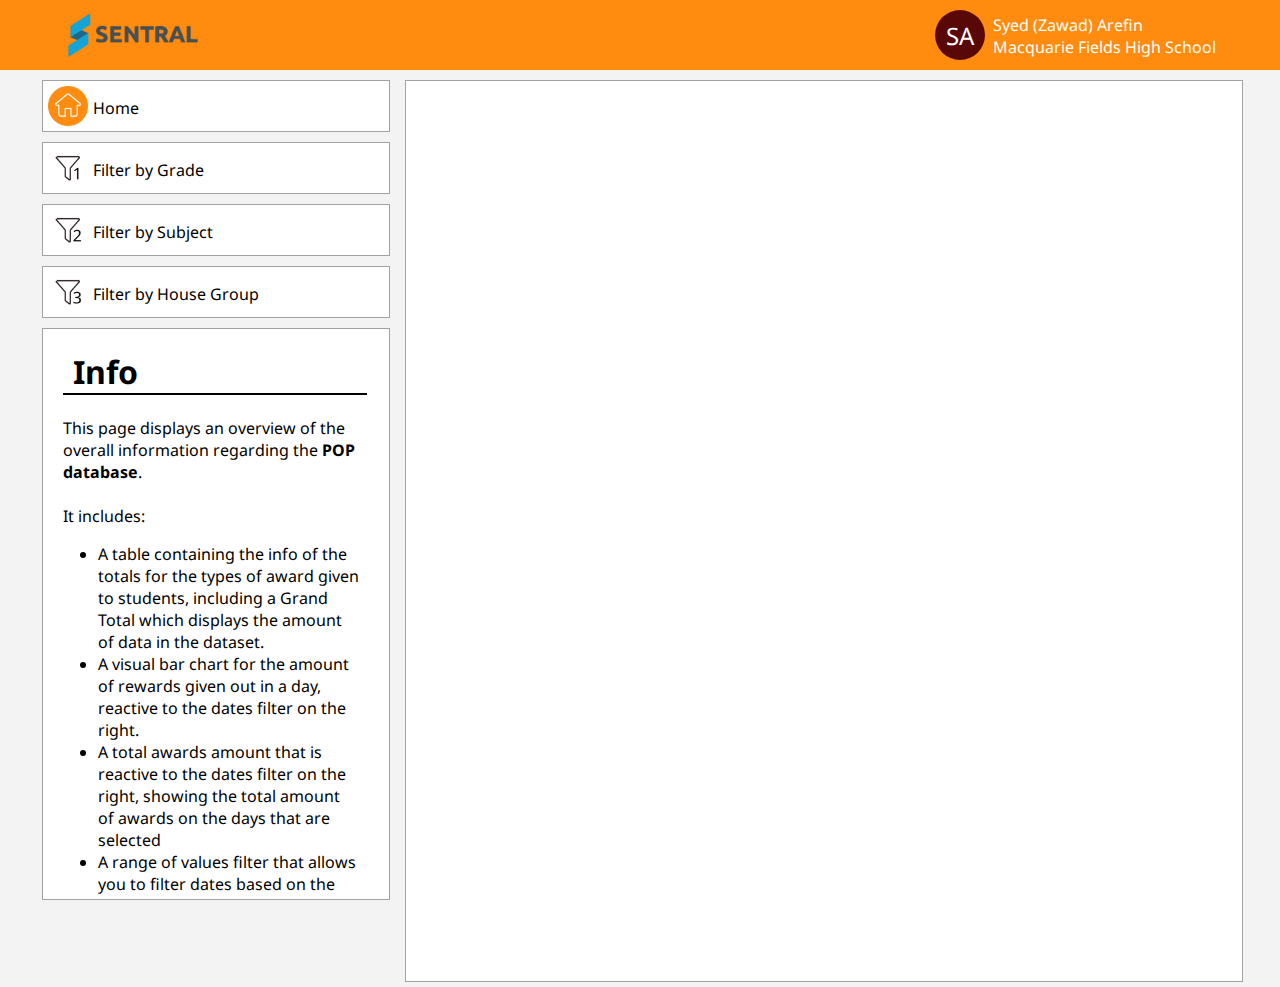
<file: index.html>
<!DOCTYPE html>
<html lang="en">
  <head>
    <meta charset="UTF-8" />
    <meta name="viewport" content="width=device-width, initial-scale=1.0" />
    <title>Canteen data visualisation</title>
    <link rel="stylesheet" href="style.css" />
    <link rel="preconnect" href="https://fonts.googleapis.com" />
    <link rel="preconnect" href="https://fonts.gstatic.com" crossorigin />
    <link
      href="https://fonts.googleapis.com/css2?family=Noto+Sans:ital,wght@0,100..900;1,100..900&display=swap"
      rel="stylesheet"
    />
  </head>
  <body>
    <div class="navbar-container">
      <div class="navbar">
        <div class="logo">
          <a href="home.html"
            ><img src="./assets/sentral icon.png" alt=""
          /></a>
        </div>
        <div class="student-profile-container">
          <div class="circle">
            <p>SA</p>
          </div>
          <div class="circle-text-container">
            <p class="circle-subtext">
              Syed (Zawad) Arefin <br />
              Macquarie Fields High School
            </p>
          </div>
        </div>
      </div>
    </div>

    <div class="main-container">
      <div class="left">
        <div class="filters">
          <a class="active" href="index.html">
            <div>
              <img src="assets/house.png" alt="" />
              <p>Home</p>
            </div>
          </a>
          <a href="grade.html">
            <div>
              <img src="assets/filter1.png" alt="" />
              <p>Filter by Grade</p>
            </div>
          </a>
          <a href="subjects.html">
            <div>
              <img src="assets/filter2.png" alt="" />
              <p>Filter by Subject</p>
            </div>
          </a>
          <a href="house.html">
            <div>
              <img src="assets/filter3.png" alt="" />
              <p>Filter by House Group</p>
            </div>
          </a>
          <div class="info-box">
            <h1>Info</h1>
            <p>
              This page displays an overview of the overall information
              regarding the <b>POP database</b>. <br /><br />

              It includes:
            </p>

            <ul>
              <li>
                A table containing the info of the totals for the types of award
                given to students, including a Grand Total which displays the
                amount of data in the dataset.
              </li>
              <li>
                A visual bar chart for the amount of rewards given out in a day,
                reactive to the dates filter on the right.
              </li>
              <li>
                A total awards amount that is reactive to the dates filter on
                the right, showing the total amount of awards on the days that
                are selected
              </li>
              <li>
                A range of values filter that allows you to filter dates based
                on the amount of awards appointed to students.
              </li>
            </ul>
            <p>
                The system administrators and teachers can use this front page as a summary/overview of all the data they need from the lifetime of their dataset, as it provides info for every day that a POP point was appointed to a student. <br><br>They can use this information as a general guide to understanding the state of their students and their progress to being efficient and hard workers.
            </p>
          </div>
        </div>
      </div>
      <div class="right">
        <div
          class="tableauPlaceholder"
          id="viz1751221231239"
          style="position: relative"
        >
          <noscript>
            <a href="#">
              <img
                alt="Index "
                src="https:&#47;&#47;public.tableau.com&#47;static&#47;images&#47;PO&#47;POPDataDashboard&#47;Index&#47;1_rss.png"
                style="border: none" /></a></noscript
          ><object class="tableauViz" style="display: none">
            <param
              name="host_url"
              value="https%3A%2F%2Fpublic.tableau.com%2F"
            />
            <param name="embed_code_version" value="3" />
            <param
              name="path"
              value="views&#47;POPDataDashboard&#47;Index?:language=en-US&amp;:embed=true&amp;publish=yes&amp;:sid=&amp;:redirect=auth"
            />
            <param name="toolbar" value="yes" />
            <param
              name="static_image"
              value="https:&#47;&#47;public.tableau.com&#47;static&#47;images&#47;PO&#47;POPDataDashboard&#47;Index&#47;1.png"
            />
            <param name="animate_transition" value="yes" />
            <param name="display_static_image" value="yes" />
            <param name="display_spinner" value="yes" />
            <param name="display_overlay" value="yes" />
            <param name="display_count" value="yes" />
            <param name="language" value="en-US" />
            <param name="filter" value="publish=yes" />
          </object>
        </div>
        <script type="text/javascript">
          var divElement = document.getElementById("viz1751221231239");
          var vizElement = divElement.getElementsByTagName("object")[0];
          if (divElement.offsetWidth > 800) {
            vizElement.style.minWidth = "100px";
            vizElement.style.maxWidth = "100%";
            vizElement.style.minHeight = "427px";
            vizElement.style.maxHeight = divElement.offsetWidth * 0.75 + "px";
          } else if (divElement.offsetWidth > 500) {
            vizElement.style.minWidth = "100px";
            vizElement.style.maxWidth = "100%";
            vizElement.style.minHeight = "427px";
            vizElement.style.maxHeight = divElement.offsetWidth * 0.75 + "px";
          } else {
            vizElement.style.width = "100%";
            vizElement.style.height = "727px";
          }
          var scriptElement = document.createElement("script");
          scriptElement.src =
            "https://public.tableau.com/javascripts/api/viz_v1.js";
          vizElement.parentNode.insertBefore(scriptElement, vizElement);
        </script>
      </div>
    </div>
  </body>
</html>
</file>
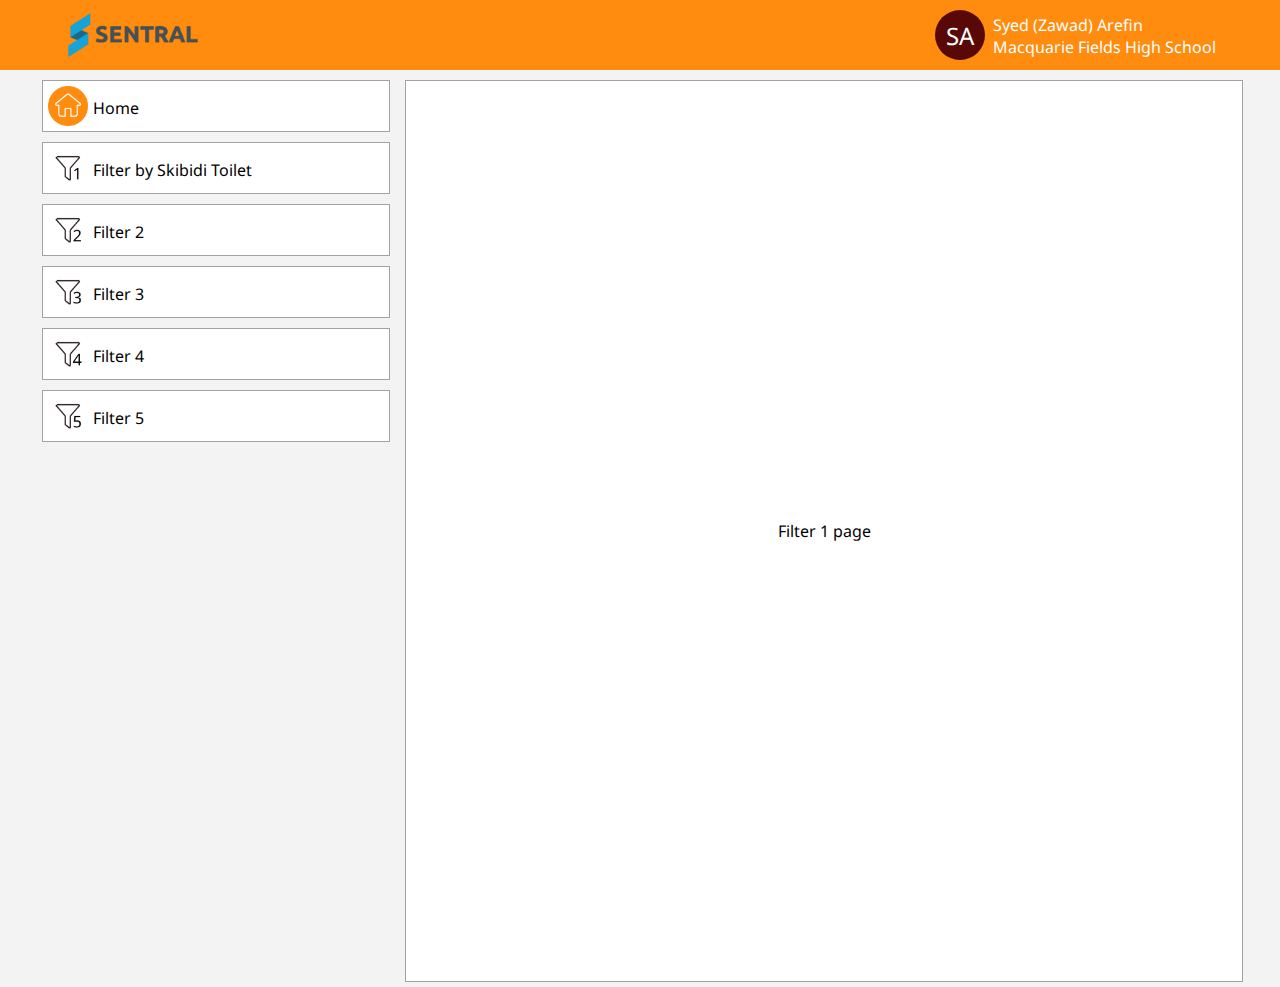
<file: filter1.html>
<!DOCTYPE html>
<html lang="en">
<head>
    <meta charset="UTF-8">
    <meta name="viewport" content="width=device-width, initial-scale=1.0">
    <title>Canteen data visualisation</title>
    <link rel="stylesheet" href="style.css">
    <link rel="preconnect" href="https://fonts.googleapis.com">
    <link rel="preconnect" href="https://fonts.gstatic.com" crossorigin>
    <link href="https://fonts.googleapis.com/css2?family=Noto+Sans:ital,wght@0,100..900;1,100..900&display=swap" rel="stylesheet">
</head>
<body>

    <div class="navbar-container">
        <div class="navbar">
            <div class="logo">
                <a href="index.html"><img src="./assets/sentral icon.png" alt=""></a>
            </div>
            <div class="student-profile-container">
                <div class="circle">
                    <p>SA</p>
                </div>
                <div class="circle-text-container">
                    <p class="circle-subtext">
                        Syed (Zawad) Arefin <br> Macquarie Fields High School
                    </p>
                </div>
            </div>
        </div>
    </div>

    <div class="main-container">
        <div class="left">
            <div class="filters">
                <a href="index.html">
                    <div>
                        <img src="assets/house.png" alt="">
                        <p>Home</p>
                    </div>
                </a>
                <a class="active" href="filter1.html">
                    <div>
                        <img src="assets/filter1.png" alt="">
                        <p>Filter by Skibidi Toilet</p>
                    </div>
                </a>
                <a href="filter2.html">
                    <div>
                        <img src="assets/filter2.png" alt="">
                        <p>Filter 2</p>
                    </div>
                </a>
                <a href="filter3.html">
                    <div>
                        <img src="assets/filter3.png" alt="">
                        <p>Filter 3</p>
                    </div>
                </a>
                <a href="filter4.html">
                    <div>
                        <img src="assets/filter4.png" alt="">
                        <p>Filter 4</p>
                    </div>
                </a>
                <a href="filter5.html">
                    <div>
                        <img src="assets/filter5.png" alt="">
                        <p>Filter 5</p>
                    </div>
                </a>
                
            </div>

        </div>
        <div class="right">
            <p>Filter 1 page</p>
        </div>
    </div>

</body>
</html>
</file>
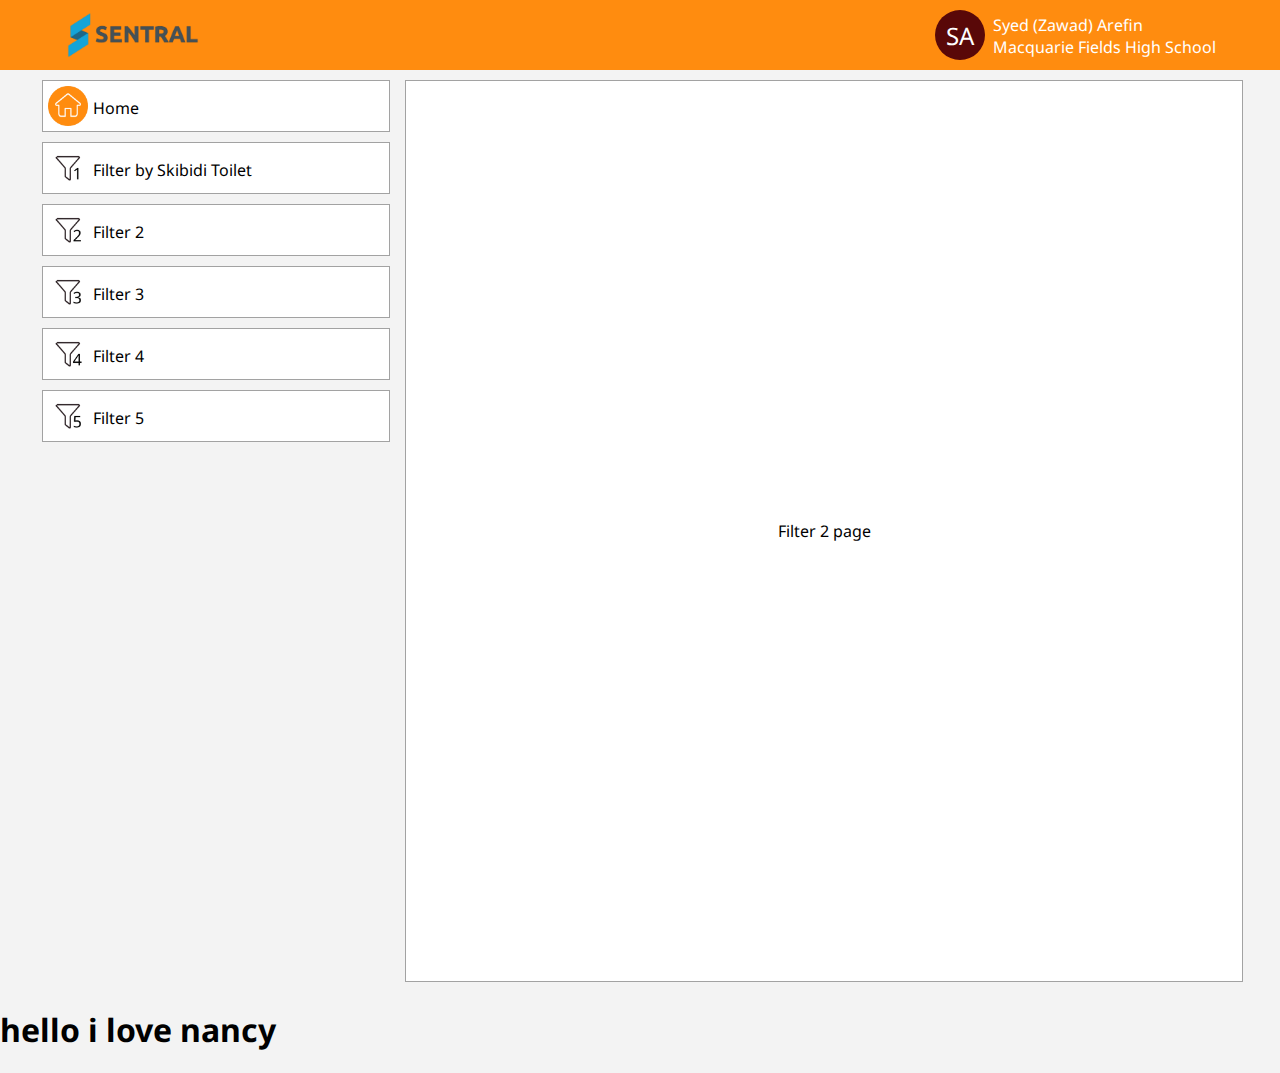
<file: filter2.html>
<!DOCTYPE html>
<html lang="en">
<head>
    <meta charset="UTF-8">
    <meta name="viewport" content="width=device-width, initial-scale=1.0">
    <title>Canteen data visualisation</title>
    <link rel="stylesheet" href="style.css">
    <link rel="preconnect" href="https://fonts.googleapis.com">
    <link rel="preconnect" href="https://fonts.gstatic.com" crossorigin>
    <link href="https://fonts.googleapis.com/css2?family=Noto+Sans:ital,wght@0,100..900;1,100..900&display=swap" rel="stylesheet">
</head>
<body>

    <div class="navbar-container">
        <div class="navbar">
            <div class="logo">
                <a href="index.html"><img src="./assets/sentral icon.png" alt=""></a>
            </div>
            <div class="student-profile-container">
                <div class="circle">
                    <p>SA</p>
                </div>
                <div class="circle-text-container">
                    <p class="circle-subtext">
                        Syed (Zawad) Arefin <br> Macquarie Fields High School
                    </p>
                </div>
            </div>
        </div>
    </div>

    <div class="main-container">
        <div class="left">
            <div class="filters">
                <a href="index.html">
                    <div>
                        <img src="assets/house.png" alt="">
                        <p>Home</p>
                    </div>
                </a>
                <a href="filter1.html">
                    <div>
                        <img src="assets/filter1.png" alt="">
                        <p>Filter by Skibidi Toilet</p>
                    </div>
                </a>
                <a class="active" href="filter2.html">
                    <div>
                        <img src="assets/filter2.png" alt="">
                        <p>Filter 2</p>
                    </div>
                </a>
                <a href="filter3.html">
                    <div>
                        <img src="assets/filter3.png" alt="">
                        <p>Filter 3</p>
                    </div>
                </a>
                <a href="filter4.html">
                    <div>
                        <img src="assets/filter4.png" alt="">
                        <p>Filter 4</p>
                    </div>
                </a>
                <a href="filter5.html">
                    <div>
                        <img src="assets/filter5.png" alt="">
                        <p>Filter 5</p>
                    </div>
                </a>
                
            </div>

        </div>
        <div class="right">
            <p>Filter 2 page</p>
        </div>
    </div>

    <h1>hello i love nancy</h1>
</body>
</html>
</file>
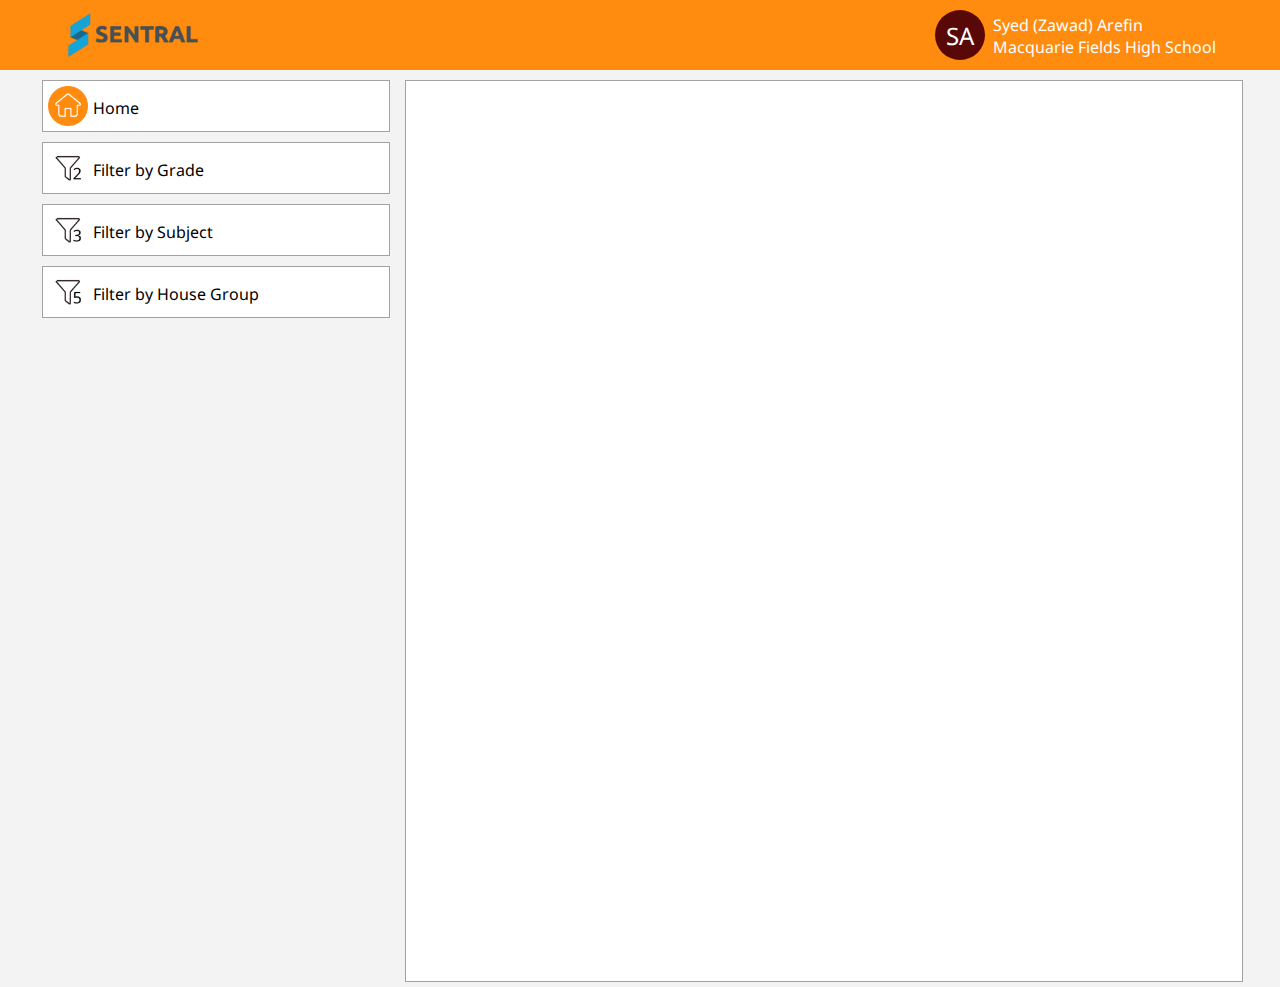
<file: filter3.html>
<!DOCTYPE html>
<html lang="en">
  <head>
    <meta charset="UTF-8" />
    <meta name="viewport" content="width=device-width, initial-scale=1.0" />
    <title>Canteen data visualisation</title>
    <link rel="stylesheet" href="style.css" />
    <link rel="preconnect" href="https://fonts.googleapis.com" />
    <link rel="preconnect" href="https://fonts.gstatic.com" crossorigin />
    <link
      href="https://fonts.googleapis.com/css2?family=Noto+Sans:ital,wght@0,100..900;1,100..900&display=swap"
      rel="stylesheet"
    />
  </head>
  <body>
    <div class="navbar-container">
      <div class="navbar">
        <div class="logo">
          <a href="index.html"
            ><img src="./assets/sentral icon.png" alt=""
          /></a>
        </div>
        <div class="student-profile-container">
          <div class="circle">
            <p>SA</p>
          </div>
          <div class="circle-text-container">
            <p class="circle-subtext">
              Syed (Zawad) Arefin <br />
              Macquarie Fields High School
            </p>
          </div>
        </div>
      </div>
    </div>

    <div class="main-container">
      <div class="left">
        <div class="filters">
          <a href="index.html">
            <div>
              <img src="assets/house.png" alt="" />
              <p>Home</p>
            </div>
          </a>
          <a href="filter2.html">
            <div>
              <img src="assets/filter2.png" alt="" />
              <p>Filter by Grade</p>
            </div>
          </a>
          <a class="active" href="filter3.html">
            <div>
              <img src="assets/filter3.png" alt="" />
              <p>Filter by Subject</p>
            </div>
          </a>
          <a href="filter5.html">
            <div>
              <img src="assets/filter5.png" alt="" />
              <p>Filter by House Group</p>
            </div>
          </a>
        </div>
      </div>
      <div class="right">
        <div
          class="tableauPlaceholder"
          id="viz1751229559269"
          style="position: relative"
        >
          <noscript
            ><a href="#"
              ><img
                alt="By Subject "
                src="https:&#47;&#47;public.tableau.com&#47;static&#47;images&#47;PO&#47;POPDataDashboard&#47;BySubject&#47;1_rss.png"
                style="border: none" /></a></noscript
          ><object class="tableauViz" style="display: none">
            <param
              name="host_url"
              value="https%3A%2F%2Fpublic.tableau.com%2F"
            />
            <param name="embed_code_version" value="3" />
            <param name="site_root" value="" />
            <param name="name" value="POPDataDashboard&#47;BySubject" />
            <param name="tabs" value="no" />
            <param name="toolbar" value="yes" />
            <param
              name="static_image"
              value="https:&#47;&#47;public.tableau.com&#47;static&#47;images&#47;PO&#47;POPDataDashboard&#47;BySubject&#47;1.png"
            />
            <param name="animate_transition" value="yes" />
            <param name="display_static_image" value="yes" />
            <param name="display_spinner" value="yes" />
            <param name="display_overlay" value="yes" />
            <param name="display_count" value="yes" />
            <param name="language" value="en-US" />
            <param name="filter" value="publish=yes" />
          </object>
        </div>
        <script type="text/javascript">
          var divElement = document.getElementById("viz1751229559269");
          var vizElement = divElement.getElementsByTagName("object")[0];
          if (divElement.offsetWidth > 800) {
            vizElement.style.minWidth = "420px";
            vizElement.style.maxWidth = "100%";
            vizElement.style.minHeight = "587px";
            vizElement.style.maxHeight = divElement.offsetWidth * 0.75 + "px";
          } else if (divElement.offsetWidth > 500) {
            vizElement.style.minWidth = "420px";
            vizElement.style.maxWidth = "100%";
            vizElement.style.minHeight = "587px";
            vizElement.style.maxHeight = divElement.offsetWidth * 0.75 + "px";
          } else {
            vizElement.style.width = "100%";
            vizElement.style.height = "727px";
          }
          var scriptElement = document.createElement("script");
          scriptElement.src =
            "https://public.tableau.com/javascripts/api/viz_v1.js";
          vizElement.parentNode.insertBefore(scriptElement, vizElement);
        </script>
      </div>
    </div>
  </body>
</html>
</file>
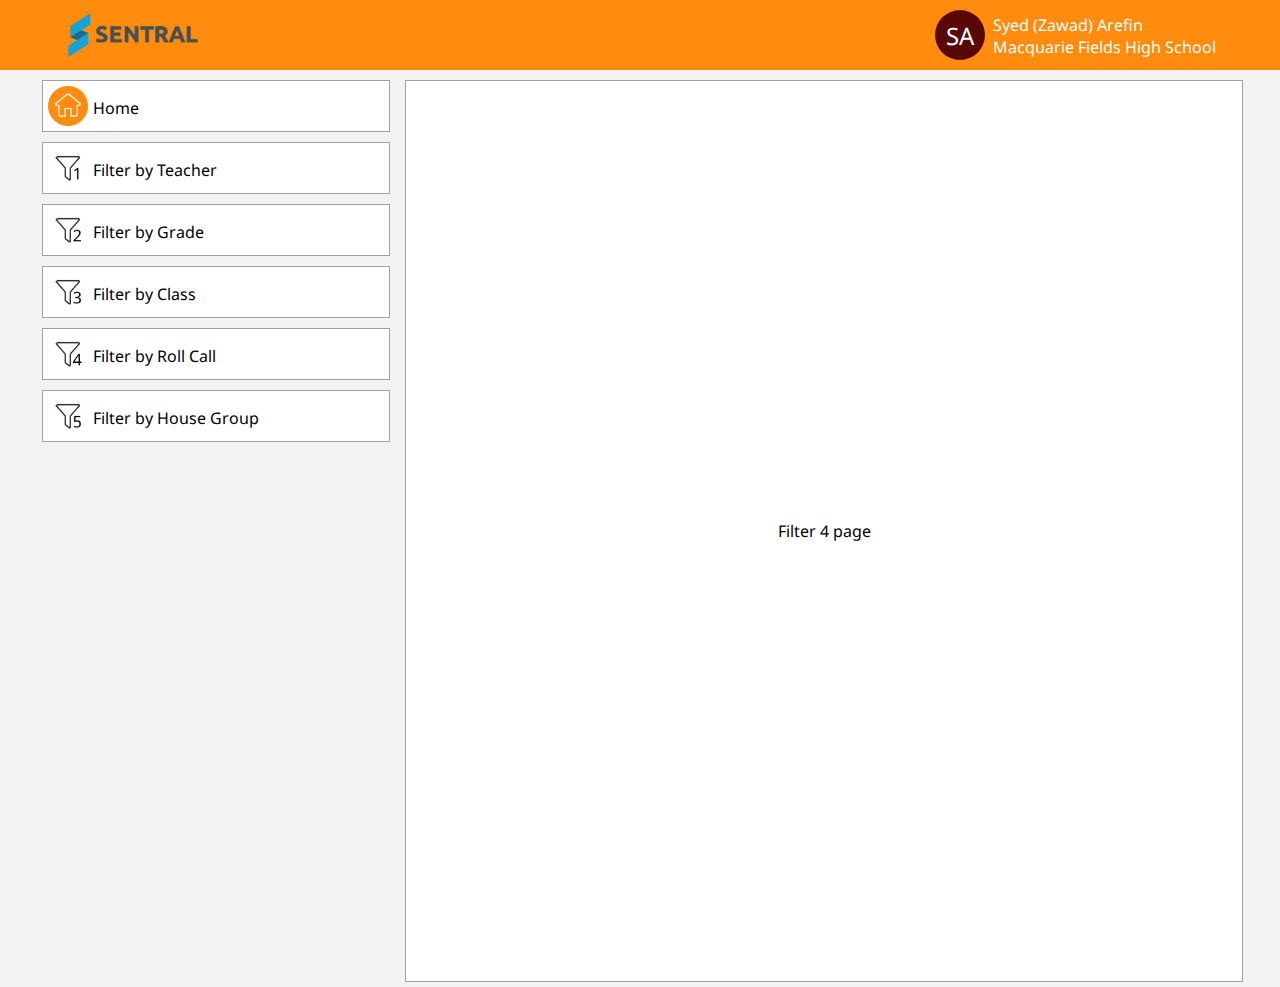
<file: filter4.html>
<!DOCTYPE html>
<html lang="en">
<head>
    <meta charset="UTF-8">
    <meta name="viewport" content="width=device-width, initial-scale=1.0">
    <title>Canteen data visualisation</title>
    <link rel="stylesheet" href="style.css">
    <link rel="preconnect" href="https://fonts.googleapis.com">
    <link rel="preconnect" href="https://fonts.gstatic.com" crossorigin>
    <link href="https://fonts.googleapis.com/css2?family=Noto+Sans:ital,wght@0,100..900;1,100..900&display=swap" rel="stylesheet">
</head>
<body>

    <div class="navbar-container">
        <div class="navbar">
            <div class="logo">
                <a href="index.html"><img src="./assets/sentral icon.png" alt=""></a>
            </div>
            <div class="student-profile-container">
                <div class="circle">
                    <p>SA</p>
                </div>
                <div class="circle-text-container">
                    <p class="circle-subtext">
                        Syed (Zawad) Arefin <br> Macquarie Fields High School
                    </p>
                </div>
            </div>
        </div>
    </div>

    <div class="main-container">
        <div class="left">
            <div class="filters">
                <a href="index.html">
                    <div>
                        <img src="assets/house.png" alt="">
                        <p>Home</p>
                    </div>
                </a>
                <a href="filter1.html">
                    <div>
                        <img src="assets/filter1.png" alt="">
                        <p>Filter by Teacher</p>
                    </div>
                </a>
                <a href="filter2.html">
                    <div>
                        <img src="assets/filter2.png" alt="">
                        <p>Filter by Grade</p>
                    </div>
                </a>
                <a href="filter3.html">
                    <div>
                        <img src="assets/filter3.png" alt="">
                        <p>Filter by Class</p>
                    </div>
                </a>
                <a class="active" href="filter4.html">
                    <div>
                        <img src="assets/filter4.png" alt="">
                        <p>Filter by Roll Call</p>
                    </div>
                </a>
                <a href="filter5.html">
                    <div>
                        <img src="assets/filter5.png" alt="">
                        <p>Filter by House Group</p>
                    </div>
                </a>
                
            </div>

        </div>
        <div class="right">
            <p>Filter 4 page</p>
        </div>
    </div>

</body>
</html>
</file>
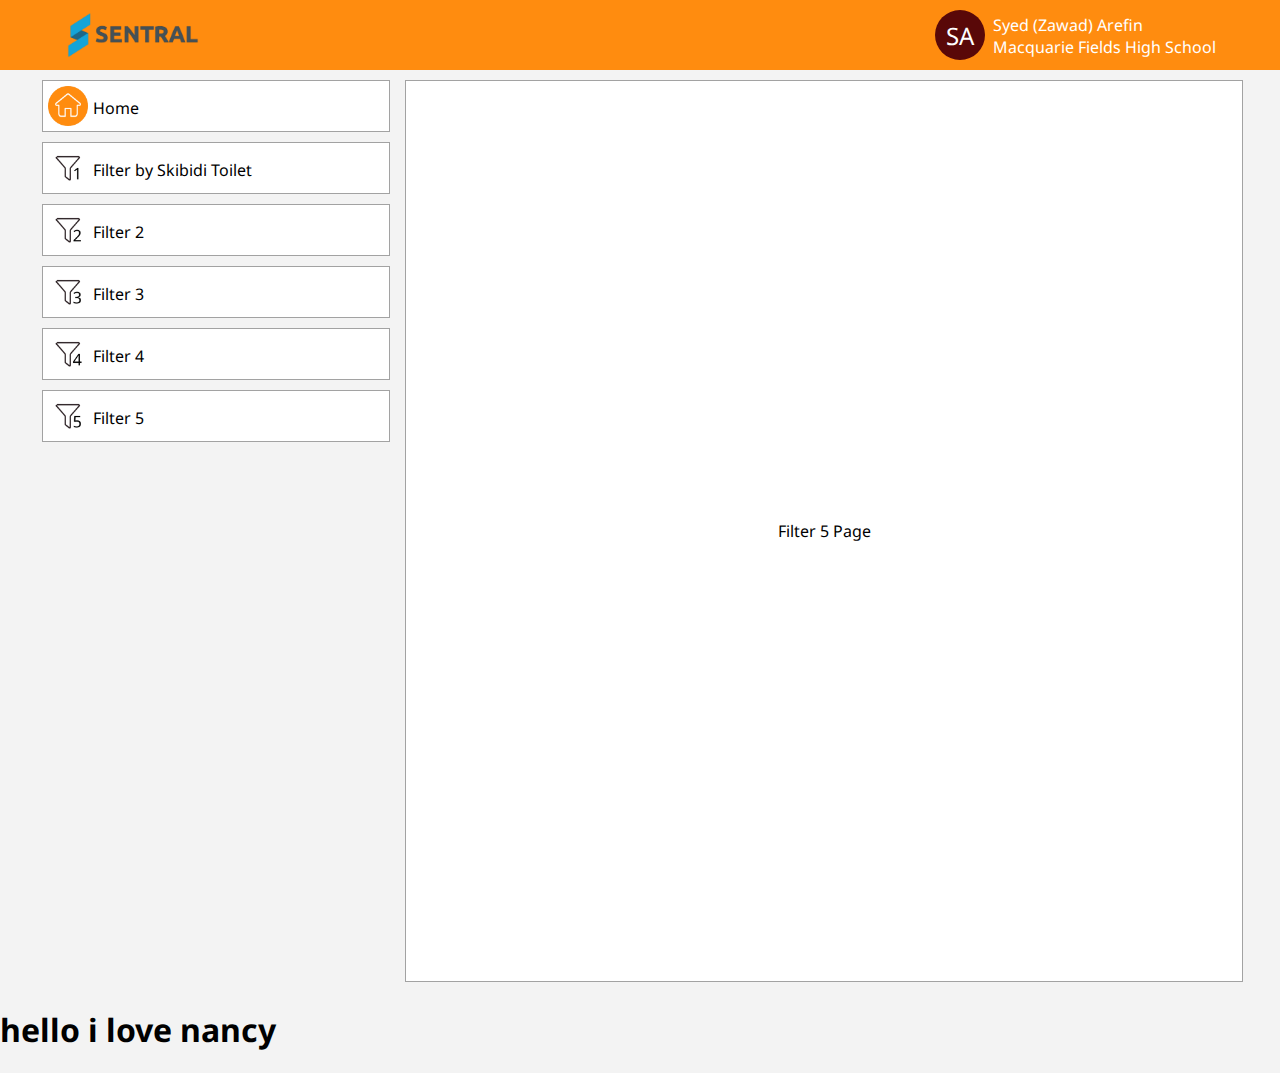
<file: filter5.html>
<!DOCTYPE html>
<html lang="en">
<head>
    <meta charset="UTF-8">
    <meta name="viewport" content="width=device-width, initial-scale=1.0">
    <title>Canteen data visualisation</title>
    <link rel="stylesheet" href="style.css">
    <link rel="preconnect" href="https://fonts.googleapis.com">
    <link rel="preconnect" href="https://fonts.gstatic.com" crossorigin>
    <link href="https://fonts.googleapis.com/css2?family=Noto+Sans:ital,wght@0,100..900;1,100..900&display=swap" rel="stylesheet">
</head>
<body>

    <div class="navbar-container">
        <div class="navbar">
            <div class="logo">
                <a href="index.html"><img src="./assets/sentral icon.png" alt=""></a>
            </div>
            <div class="student-profile-container">
                <div class="circle">
                    <p>SA</p>
                </div>
                <div class="circle-text-container">
                    <p class="circle-subtext">
                        Syed (Zawad) Arefin <br> Macquarie Fields High School
                    </p>
                </div>
            </div>
        </div>
    </div>

    <div class="main-container">
        <div class="left">
            <div class="filters">
                <a href="index.html">
                    <div>
                        <img src="assets/house.png" alt="">
                        <p>Home</p>
                    </div>
                </a>
                <a href="filter1.html">
                    <div>
                        <img src="assets/filter1.png" alt="">
                        <p>Filter by Skibidi Toilet</p>
                    </div>
                </a>
                <a href="filter2.html">
                    <div>
                        <img src="assets/filter2.png" alt="">
                        <p>Filter 2</p>
                    </div>
                </a>
                <a href="filter3.html">
                    <div>
                        <img src="assets/filter3.png" alt="">
                        <p>Filter 3</p>
                    </div>
                </a>
                <a href="filter4.html">
                    <div>
                        <img src="assets/filter4.png" alt="">
                        <p>Filter 4</p>
                    </div>
                </a>
                <a class="active" href="filter5.html">
                    <div>
                        <img src="assets/filter5.png" alt="">
                        <p>Filter 5</p>
                    </div>
                </a>
                
            </div>

        </div>
        <div class="right">
            <p>Filter 5 Page</p>
        </div>
    </div>

    <h1>hello i love nancy</h1>
</body>
</html>
</file>
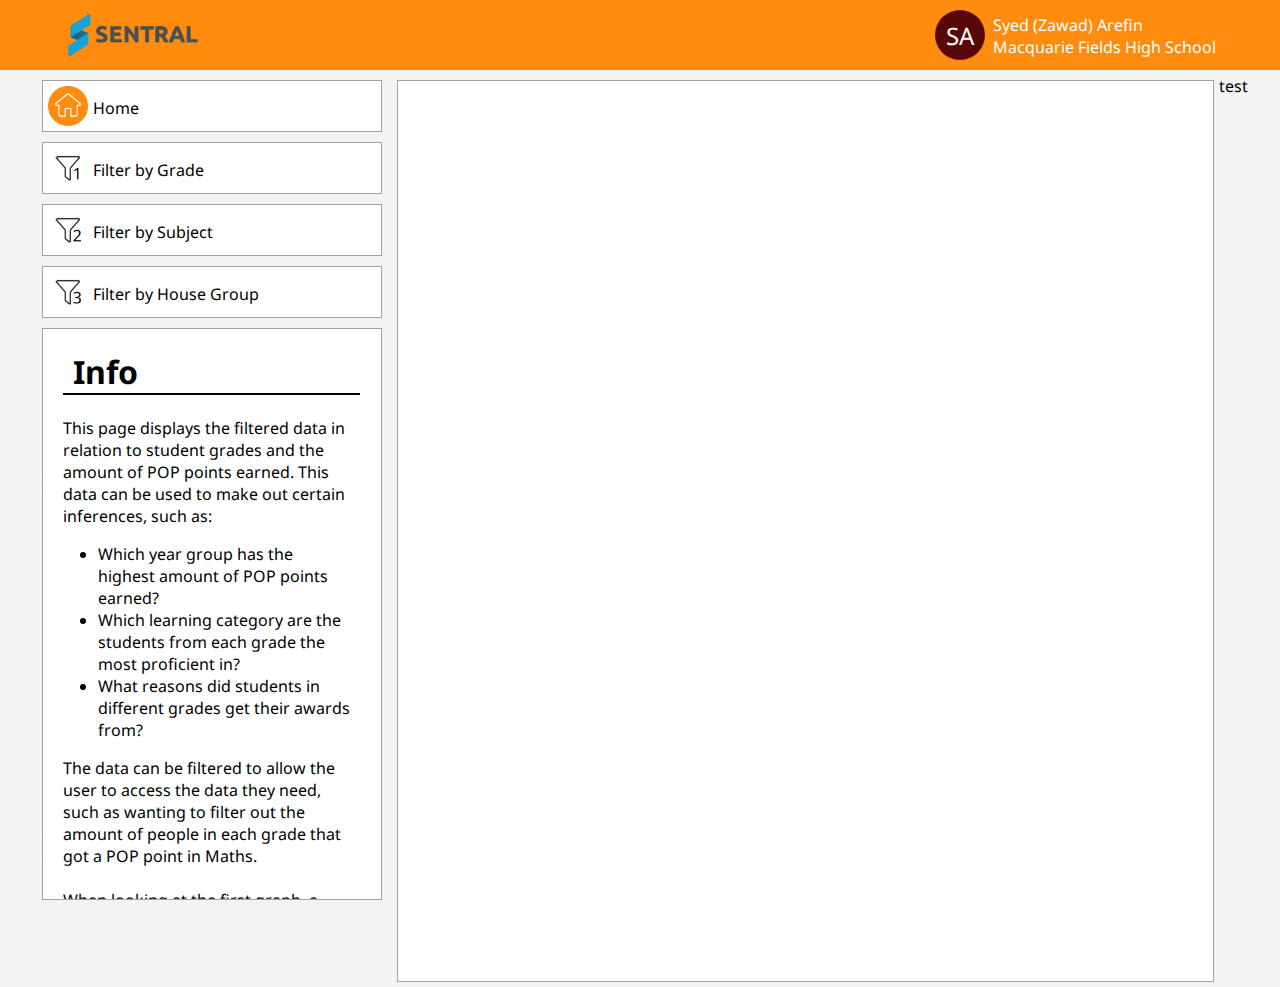
<file: grade.html>
<!DOCTYPE html>
<html lang="en">

<head>
  <meta charset="UTF-8" />
  <meta name="viewport" content="width=device-width, initial-scale=1.0" />
  <title>Canteen data visualisation</title>
  <link rel="stylesheet" href="style.css" />
  <link rel="preconnect" href="https://fonts.googleapis.com" />
  <link rel="preconnect" href="https://fonts.gstatic.com" crossorigin />
  <link href="https://fonts.googleapis.com/css2?family=Noto+Sans:ital,wght@0,100..900;1,100..900&display=swap"
    rel="stylesheet" />
</head>

<body>
  <div class="navbar-container">
    <div class="navbar">
      <div class="logo">
        <a href="home.html"><img src="./assets/sentral icon.png" alt="" /></a>
      </div>
      <div class="student-profile-container">
        <div class="circle">
          <p>SA</p>
        </div>
        <div class="circle-text-container">
          <p class="circle-subtext">
            Syed (Zawad) Arefin <br />
            Macquarie Fields High School
          </p>
        </div>
      </div>
    </div>
  </div>

  <div class="main-container">
    <div class="left">
      <div class="filters">
        <a href="index.html">
          <div>
            <img src="assets/house.png" alt="" />
            <p>Home</p>
          </div>
        </a>
        <a class="active" href="grade.html">
          <div>
            <img src="assets/filter1.png" alt="" />
            <p>Filter by Grade</p>
          </div>
        </a>
        <a href="subjects.html">
          <div>
            <img src="assets/filter2.png" alt="" />
            <p>Filter by Subject</p>
          </div>
        </a>
        <a href="house.html">
          <div>
            <img src="assets/filter3.png" alt="" />
            <p>Filter by House Group</p>
          </div>
        </a>
        <div class="info-box">
          <h1>
            Info
          </h1>
          <p>
            This page displays the filtered data in relation to student grades and the amount of POP points earned. This
            data can be used to make out certain inferences, such as:
          </p>
          <ul>
            <li>
              Which year group has the highest amount of POP points earned?
            </li>
            <li>
              Which learning category are the students from each grade the most proficient in?
            </li>
            <li>
              What reasons did students in different grades get their awards from?
            </li>
          </ul>
          <p>
            The data can be filtered to allow the user to access the data they need, such as wanting to filter out the
            amount of people in each grade that got a POP point in Maths. <br><br>
            When looking at the first graph, a clear trend is able to be identified; the outlier highest POP points are
            given out to Year 7 students, while the total amount of POP points given to the later grades diminish.
            <br><br>
            A certain possibility that could lead to this is possibly that Year 7s are given more POP awards because they
            are more engaged as they are new students to the school. As time passes, students don't seek the need to receive POP
            points, and neither do teachers, as they feel its redundant with the older grades. <br><br>
          </p>
        </div>
      </div>
    </div>
    <div class="right">
      <div class="tableauPlaceholder" id="viz1751225058680" style="position: relative">
        <noscript><a href="#"><img alt="By Grade "
              src="https:&#47;&#47;public.tableau.com&#47;static&#47;images&#47;PO&#47;POPDataDashboard&#47;ByGrade&#47;1_rss.png"
              style="border: none" /></a></noscript><object class="tableauViz" style="display: none">
          <param name="host_url" value="https%3A%2F%2Fpublic.tableau.com%2F" />
          <param name="embed_code_version" value="3" />
          <param name="site_root" value="" />
          <param name="name" value="POPDataDashboard&#47;ByGrade" />
          <param name="tabs" value="no" />
          <param name="toolbar" value="yes" />
          <param name="static_image"
            value="https:&#47;&#47;public.tableau.com&#47;static&#47;images&#47;PO&#47;POPDataDashboard&#47;ByGrade&#47;1.png" />
          <param name="animate_transition" value="yes" />
          <param name="display_static_image" value="yes" />
          <param name="display_spinner" value="yes" />
          <param name="display_overlay" value="yes" />
          <param name="display_count" value="yes" />
          <param name="language" value="en-US" />
          <param name="filter" value="publish=yes" />
        </object>
      </div>
      <script type="text/javascript">
        var divElement = document.getElementById("viz1751225058680");
        var vizElement = divElement.getElementsByTagName("object")[0];
        if (divElement.offsetWidth > 800) {
          vizElement.style.minWidth = "420px";
          vizElement.style.maxWidth = "100%";
          vizElement.style.minHeight = "587px";
          vizElement.style.maxHeight = divElement.offsetWidth * 0.75 + "px";
        } else if (divElement.offsetWidth > 500) {
          vizElement.style.minWidth = "420px";
          vizElement.style.maxWidth = "100%";
          vizElement.style.minHeight = "587px";
          vizElement.style.maxHeight = divElement.offsetWidth * 0.75 + "px";
        } else {
          vizElement.style.width = "100%";
          vizElement.style.height = "727px";
        }
        var scriptElement = document.createElement("script");
        scriptElement.src =
          "https://public.tableau.com/javascripts/api/viz_v1.js";
        vizElement.parentNode.insertBefore(scriptElement, vizElement);
      </script>
    </div>
    <div class="info-box">
      test
    </div>
  </div>
</body>

</html>
</file>
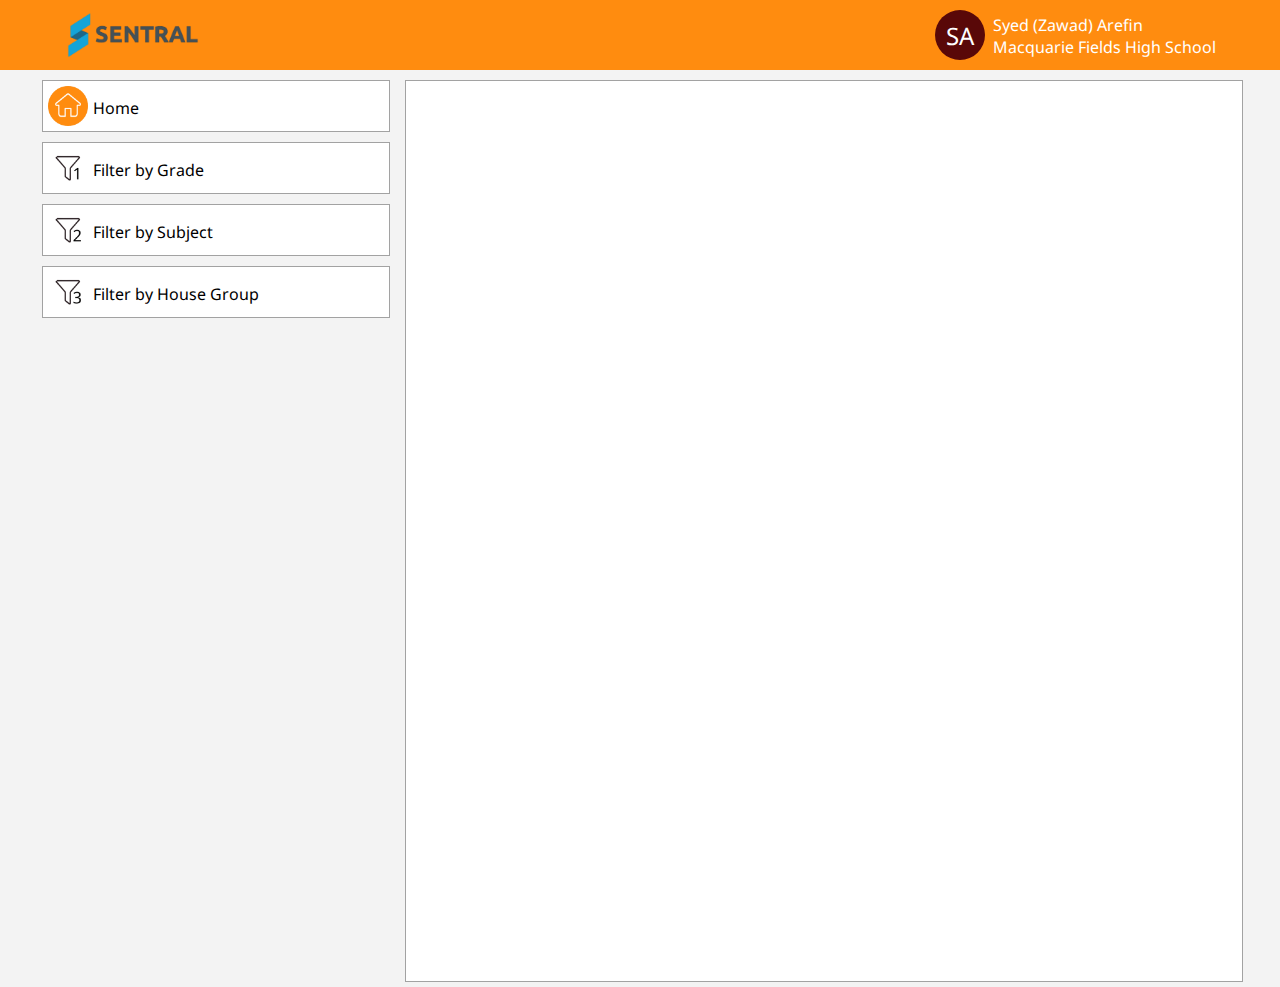
<file: home.html>
<!DOCTYPE html>
<html lang="en">
  <head>
    <meta charset="UTF-8" />
    <meta name="viewport" content="width=device-width, initial-scale=1.0" />
    <title>Canteen data visualisation</title>
    <link rel="stylesheet" href="style.css" />
    <link rel="preconnect" href="https://fonts.googleapis.com" />
    <link rel="preconnect" href="https://fonts.gstatic.com" crossorigin />
    <link
      href="https://fonts.googleapis.com/css2?family=Noto+Sans:ital,wght@0,100..900;1,100..900&display=swap"
      rel="stylesheet"
    />
  </head>
  <body>
    <div class="navbar-container">
      <div class="navbar">
        <div class="logo">
          <a href="home.html"
            ><img src="./assets/sentral icon.png" alt=""
          /></a>
        </div>
        <div class="student-profile-container">
          <div class="circle">
            <p>SA</p>
          </div>
          <div class="circle-text-container">
            <p class="circle-subtext">
              Syed (Zawad) Arefin <br />
              Macquarie Fields High School
            </p>
          </div>
        </div>
      </div>
    </div>

    <div class="main-container">
      <div class="left">
        <div class="filters">
          <a href="index.html">
            <div>
              <img src="assets/house.png" alt="" />
              <p>Home</p>
            </div>
          </a>
          <a href="grade.html">
            <div>
              <img src="assets/filter1.png" alt="" />
              <p>Filter by Grade</p>
            </div>
          </a>
          <a href="subjects.html">
            <div>
              <img src="assets/filter2.png" alt="" />
              <p>Filter by Subject</p>
            </div>
          </a>
          <a href="house.html">
            <div>
              <img src="assets/filter3.png" alt="" />
              <p>Filter by House Group</p>
            </div>
        </a>
        </div>
      </div>
      <div class="right">
        
    </div>
  </body>
</html>
</file>
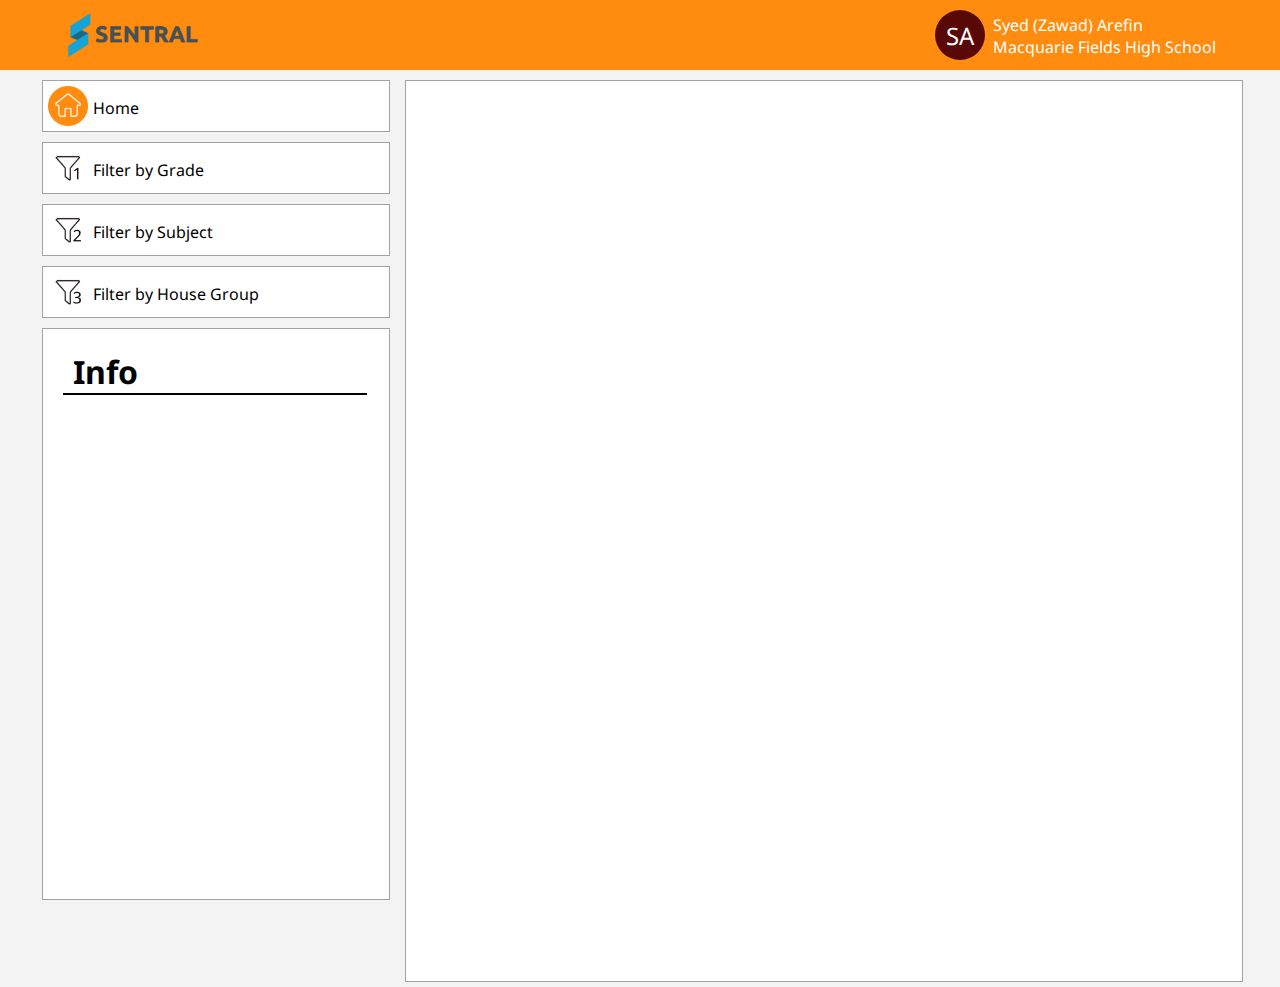
<file: house.html>
<!DOCTYPE html>
<html lang="en">
  <head>
    <meta charset="UTF-8" />
    <meta name="viewport" content="width=device-width, initial-scale=1.0" />
    <title>Canteen data visualisation</title>
    <link rel="stylesheet" href="style.css" />
    <link rel="preconnect" href="https://fonts.googleapis.com" />
    <link rel="preconnect" href="https://fonts.gstatic.com" crossorigin />
    <link
      href="https://fonts.googleapis.com/css2?family=Noto+Sans:ital,wght@0,100..900;1,100..900&display=swap"
      rel="stylesheet"
    />
  </head>
  <body>
    <div class="navbar-container">
      <div class="navbar">
        <div class="logo">
          <a href="home.html"
            ><img src="./assets/sentral icon.png" alt=""
          /></a>
        </div>
        <div class="student-profile-container">
          <div class="circle">
            <p>SA</p>
          </div>
          <div class="circle-text-container">
            <p class="circle-subtext">
              Syed (Zawad) Arefin <br />
              Macquarie Fields High School
            </p>
          </div>
        </div>
      </div>
    </div>

    <div class="main-container">
      <div class="left">
        <div class="filters">
          <a href="index.html">
            <div>
              <img src="assets/house.png" alt="" />
              <p>Home</p>
            </div>
          </a>
          <a href="grade.html">
            <div>
              <img src="assets/filter1.png" alt="" />
              <p>Filter by Grade</p>
            </div>
          </a>
          <a href="subjects.html">
            <div>
              <img src="assets/filter2.png" alt="" />
              <p>Filter by Subject</p>
            </div>
          </a>
          <a class="active" href="house.html">
            <div>
              <img src="assets/filter3.png" alt="" />
              <p>Filter by House Group</p>
            </div>
          </a>
          <div class="info-box">
            <h1>
              Info
            </h1>
            <p>
              
            </p>
          </div>
        </div>
      </div>
      <div class="right">
        <div
          class="tableauPlaceholder"
          id="viz1751229513832"
          style="position: relative"
        >
          <noscript
            ><a href="#"
              ><img
                alt="By House "
                src="https:&#47;&#47;public.tableau.com&#47;static&#47;images&#47;PO&#47;POPDataDashboard&#47;ByHouse&#47;1_rss.png"
                style="border: none" /></a></noscript
          ><object class="tableauViz" style="display: none">
            <param
              name="host_url"
              value="https%3A%2F%2Fpublic.tableau.com%2F"
            />
            <param name="embed_code_version" value="3" />
            <param name="site_root" value="" />
            <param name="name" value="POPDataDashboard&#47;ByHouse" />
            <param name="tabs" value="no" />
            <param name="toolbar" value="yes" />
            <param
              name="static_image"
              value="https:&#47;&#47;public.tableau.com&#47;static&#47;images&#47;PO&#47;POPDataDashboard&#47;ByHouse&#47;1.png"
            />
            <param name="animate_transition" value="yes" />
            <param name="display_static_image" value="yes" />
            <param name="display_spinner" value="yes" />
            <param name="display_overlay" value="yes" />
            <param name="display_count" value="yes" />
            <param name="language" value="en-US" />
            <param name="filter" value="publish=yes" />
          </object>
        </div>
        <script type="text/javascript">
          var divElement = document.getElementById("viz1751229513832");
          var vizElement = divElement.getElementsByTagName("object")[0];
          if (divElement.offsetWidth > 800) {
            vizElement.style.minWidth = "420px";
            vizElement.style.maxWidth = "100%";
            vizElement.style.minHeight = "587px";
            vizElement.style.maxHeight = divElement.offsetWidth * 0.75 + "px";
          } else if (divElement.offsetWidth > 500) {
            vizElement.style.minWidth = "420px";
            vizElement.style.maxWidth = "100%";
            vizElement.style.minHeight = "587px";
            vizElement.style.maxHeight = divElement.offsetWidth * 0.75 + "px";
          } else {
            vizElement.style.width = "100%";
            vizElement.style.height = "727px";
          }
          var scriptElement = document.createElement("script");
          scriptElement.src =
            "https://public.tableau.com/javascripts/api/viz_v1.js";
          vizElement.parentNode.insertBefore(scriptElement, vizElement);
        </script>
      </div>
    </div>
  </body>
</html>
</file>
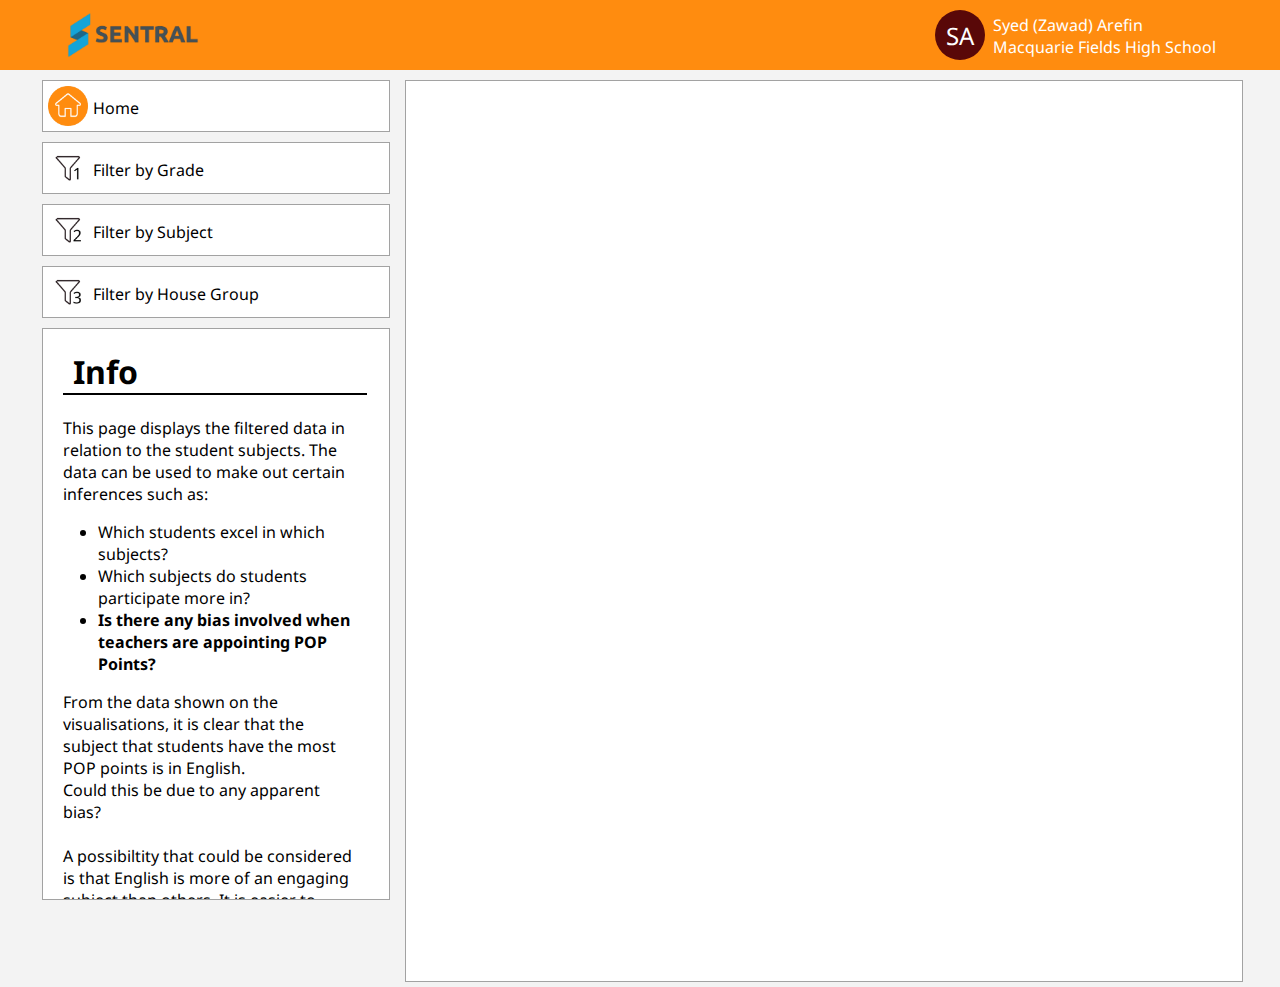
<file: subjects.html>
<!DOCTYPE html>
<html lang="en">

<head>
  <meta charset="UTF-8" />
  <meta name="viewport" content="width=device-width, initial-scale=1.0" />
  <title>MFHS POP</title>
  <link rel="stylesheet" href="style.css" />
  <link rel="preconnect" href="https://fonts.googleapis.com" />
  <link rel="preconnect" href="https://fonts.gstatic.com" crossorigin />
  <link href="https://fonts.googleapis.com/css2?family=Noto+Sans:ital,wght@0,100..900;1,100..900&display=swap"
    rel="stylesheet" />
</head>

<body>
  <div class="navbar-container">
    <div class="navbar">
      <div class="logo">
        <a href="home.html"><img src="./assets/sentral icon.png" alt="" /></a>
      </div>
      <div class="student-profile-container">
        <div class="circle">
          <p>SA</p>
        </div>
        <div class="circle-text-container">
          <p class="circle-subtext">
            Syed (Zawad) Arefin <br />
            Macquarie Fields High School
          </p>
        </div>
      </div>
    </div>
  </div>

  <div class="navbar-container-alt">
    <div class="navbar-alt">
      <a href="home.html"><img src="./assets/icon.png" alt=""></a>
      <a href="grade.html">Grade</a>
      <a href="subjects.html">Subjects</a>
      <a href="house.html">Houses</a>
    </div>
  </div>

  <div class="main-container">
    <div class="left">
      <div class="filters">
        <a href="index.html">
          <div>
            <img src="assets/house.png" alt="" />
            <p>Home</p>
          </div>
        </a>
        <a href="grade.html">
          <div>
            <img src="assets/filter1.png" alt="" />
            <p>Filter by Grade</p>
          </div>
        </a>
        <a class="active" href="subjects.html">
          <div>
            <img src="assets/filter2.png" alt="" />
            <p>Filter by Subject</p>
          </div>
        </a>
        <a href="house.html">
          <div>
            <img src="assets/filter3.png" alt="" />
            <p>Filter by House Group</p>
          </div>
        </a>
        <div class="info-box">
          <h1>
            Info
          </h1>
          <p>
            This page displays the filtered data in relation to the student subjects. The data can be used to make out
            certain inferences such as:
          </p>
          <ul>
            <li>
              Which students excel in which subjects?
            </li>
            <li>
              Which subjects do students participate more in?
            </li>
            <li>
              <b>Is there any bias involved when teachers are appointing POP Points?</b>
            </li>
          </ul>
          <p>
            From the data shown on the visualisations, it is clear that the subject that students have the most POP
            points is in English. <br>
            Could this be due to any apparent bias? <br><br>
            A possibiltity that could be considered is that English is more of an engaging subject than others. It is
            easier to respond to questions and discussions. From the first graph, that could be a possibility. <br><br>
            <i>But,</i> if you consider the visualisation from the second graph, it is shown that English receives most
            of its POP points from the students' <b>work ethic</b>, rather than engagement or participation. From this
            visualisation, it is possible to say that English teachers are more involved with using POP points to reward
            their students, compared to other faculties, therefore that being the reasona as to why English as such a
            big disparity in POP points.
          </p>
        </div>
      </div>
    </div>
    <div class="right">
      <div class="tableauPlaceholder" id="viz1751229559269" style="position: relative">
        <noscript><a href="#"><img alt="By Subject "
              src="https:&#47;&#47;public.tableau.com&#47;static&#47;images&#47;PO&#47;POPDataDashboard&#47;BySubject&#47;1_rss.png"
              style="border: none" /></a></noscript><object class="tableauViz" style="display: none">
          <param name="host_url" value="https%3A%2F%2Fpublic.tableau.com%2F" />
          <param name="embed_code_version" value="3" />
          <param name="site_root" value="" />
          <param name="name" value="POPDataDashboard&#47;BySubject" />
          <param name="tabs" value="no" />
          <param name="toolbar" value="yes" />
          <param name="static_image"
            value="https:&#47;&#47;public.tableau.com&#47;static&#47;images&#47;PO&#47;POPDataDashboard&#47;BySubject&#47;1.png" />
          <param name="animate_transition" value="yes" />
          <param name="display_static_image" value="yes" />
          <param name="display_spinner" value="yes" />
          <param name="display_overlay" value="yes" />
          <param name="display_count" value="yes" />
          <param name="language" value="en-US" />
          <param name="filter" value="publish=yes" />
        </object>
      </div>
      <script type="text/javascript">
        var divElement = document.getElementById("viz1751229559269");
        var vizElement = divElement.getElementsByTagName("object")[0];
        if (divElement.offsetWidth > 800) {
          vizElement.style.minWidth = "420px";
          vizElement.style.maxWidth = "100%";
          vizElement.style.minHeight = "587px";
          vizElement.style.maxHeight = divElement.offsetWidth * 0.75 + "px";
        } else if (divElement.offsetWidth > 500) {
          vizElement.style.minWidth = "420px";
          vizElement.style.maxWidth = "100%";
          vizElement.style.minHeight = "587px";
          vizElement.style.maxHeight = divElement.offsetWidth * 0.75 + "px";
        } else {
          vizElement.style.width = "100%";
          vizElement.style.height = "727px";
        }
        var scriptElement = document.createElement("script");
        scriptElement.src =
          "https://public.tableau.com/javascripts/api/viz_v1.js";
        vizElement.parentNode.insertBefore(scriptElement, vizElement);
      </script>
    </div>
  </div>
</body>

</html>
</file>
<file: style.css>
:root {
    --main-theme-color: #ff8c0f;
    --background-color: #f3f3f3;
  }

body {
    background-color: var(--background-color);
    margin: 0;
    font-family: Noto Sans;
}

/* navbar start */
.navbar-container {
    color: white;
    background-color: var(--main-theme-color);
    padding-top: 10px;
    padding-bottom: 10px;
    /* height: 10vh; */

}

.navbar {
    background-color: var(--main-theme-color);
    /* background-color: rgb(109, 79, 79); */
    width: 60%;
    display: flex;
    margin: auto;
    height: 50px;
}

.navbar img {
    margin-right: 0;
    height: 100%
}

.logo {
    background: var(--main-theme-color);
    width: 20%;
    height: 100%;
}

.logo-alt {
    display: none;
}

.student-profile-container {
    background-color: var(--main-theme-color);
    display: flex;
    width: 80%;
}

.navbar-container-alt {
    display: none;
}

.circle-subtext {
    margin-left: 8px;
}

.circle-text-container {
    transform: translateY(-12px);
}

.circle {
    background-color: #590808;
    display: flex;
    align-items: center;
    justify-content: center;
    border-radius: 100%;
    height: 50px;
    width: 50px;
    font-size: 1.5em;
}

/* navbar end */

/* body start */
.main-container {
    width: 60%;
    display: flex;
    margin: auto;
    margin-top: 5px;
}

.left {
    /* background-color: rgb(63, 62, 62); */
    margin: 5px;
    width: 30%;
    height: 80vh;
    max-width: 30vw;
}

.filters div {
    background-color: white;
    margin: 0px 5px 10px 5px;
    height: 50px;
    display: flex;
    border: 1px solid rgba(0, 0, 0, 0.363);
}



.filters .info-box {
    height: auto;
    height: 570px;
    display: block;
    margin-bottom: 15px;
    overflow: auto;
}


.filters .info-box h1 {
    border-bottom: 2px black solid;
    width: 85%;
    padding-left: 10px;
    margin-left: 20px;
}

.filters .info-box p {
    margin-left: 20px;
    margin-right: 30px;
}

.filters .info-box ul {
    margin-left: 15px;
    margin-right: 30px;
}

.filters img {
    margin: 5px;
}

.filters a {
    text-decoration: none;
    color: black;
}

.filters a:link {
    color: black
}

/* .right {
    margin: 5px;
    width: 70%;
    float: right;
    border: 1px solid rgba(0, 0, 0, 0.363);
    display: flex;
    justify-content: center;
    align-items: center;
    background-color: white;
} */

.right {
  margin: 5px;
  width: 70%;
  height: 100vh;
  float: right;
  border: 1px solid rgba(0, 0, 0, 0.363);
  display: flex;
  justify-content: center;
  align-items: center;
  flex-direction: column;
  background-color: white;
  position: relative;
  overflow-y: auto;
}

.home-info {
    text-align: center;
    margin: 0;
}

.tableauViz {
  width: 100% !important;  /* Make sure it spans the entire container width */
  height: 100% !important; /* Make sure it spans the entire container height */
  position: absolute;
}

@keyframes translate {
    0% {
        background-color: white;
    }

    100% {
        background-color: rgb(230, 226, 226);
    }
}


.active div {
    animation: translate ease 0.5s;
    animation-iteration-count: 1;
    animation-fill-mode: forwards;
    
}

@media only screen and (max-width: 1380px) {

  .main-container {
    width: 95%;
  }

  .navbar {
    width: 90%;
  }

  .student-profile-container {
    justify-content: flex-end;
  }


}


@media (max-width: 850px) {

    .student-profile-container {
        display: none;
    }

    .logo {
        display: none;
    }

    .navbar-container {
        display: none;
    }


    .navbar-container-alt {
        display: flex;
        background-color: var(--main-theme-color);
        justify-content: center;
    }
    
    .navbar-alt {
        display: flex;
        align-items: center;
        height: 10vh;
        width: 80%;
        justify-content: space-between;
    }

    .navbar-alt a {
        font-size: 21px;
        text-decoration: none;
        color: black;
    }

    .navbar-alt a:visited {
        color: black;
    }

    .navbar-alt img {
        height: 75px;

    }

    .left {
        display: none;
    }

    .right {
        width: 100%;
        display: flex;
        justify-content: center;
        
    }

    .main-container {
        display: grid;
        align-content: center;
        margin-left: 0;
        width: 100%;
    }

}
</file>
